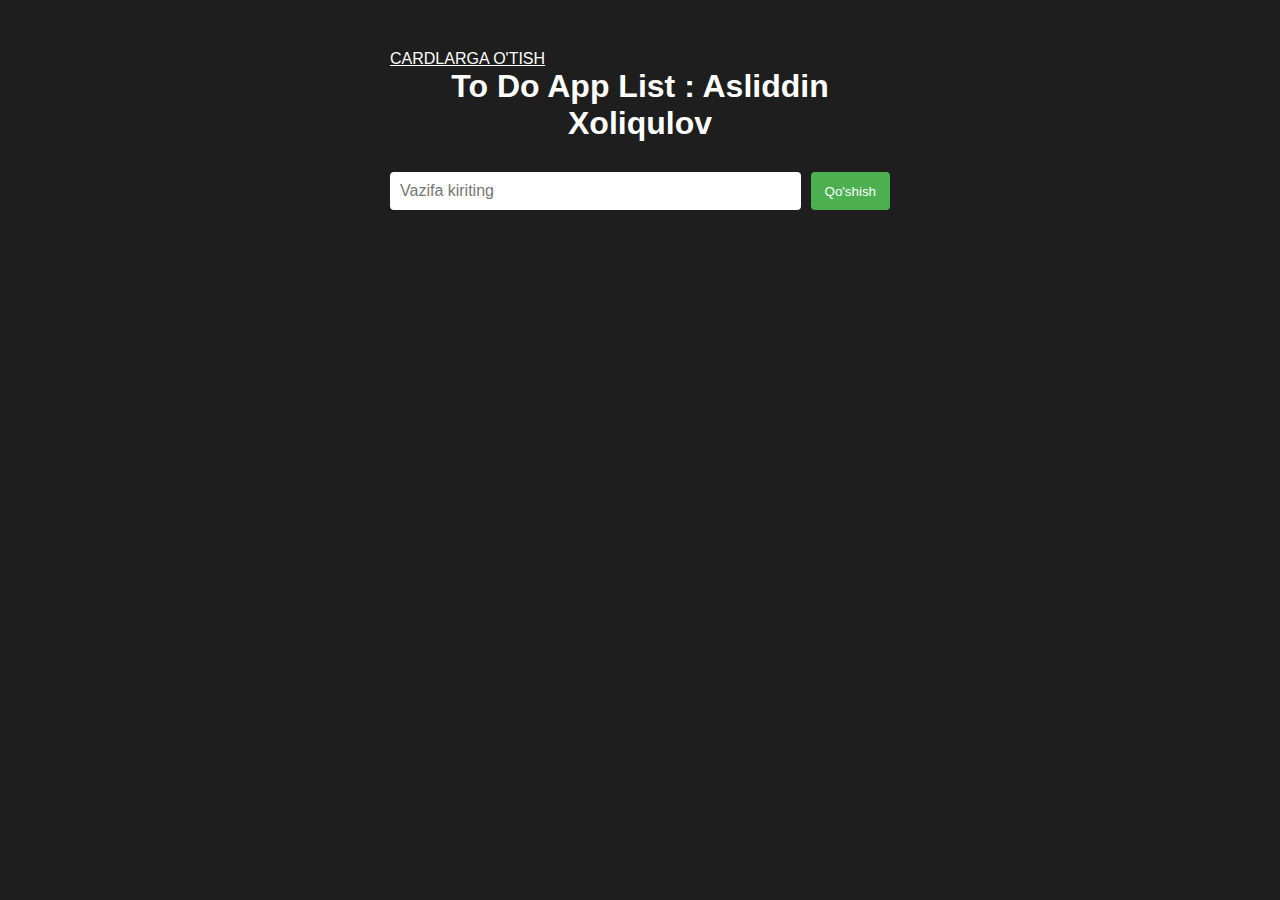
<file: index.html>
<!DOCTYPE html>
<html lang="en">
<head>
  <meta charset="UTF-8" />
  <meta name="viewport" content="width=device-width, initial-scale=1.0"/>
  <title>To Do App</title>
  <link rel="stylesheet" href="style.css" />
</head>
<body>
  <div class="container">
    <a style="color: white;" href="./card..html">CARDLARGA O'TISH</a>
    <h1>To Do App List : Asliddin Xoliqulov</h1>
    <form id="taskForm">
      <input type="text" id="taskInput" placeholder="Vazifa kiriting" required />
      <button type="submit" id="addBtn">Qo'shish</button>
    </form>
    <ul id="taskList"></ul>
  </div>
  <script src="script.js"></script>
</body>
</html>
</file>
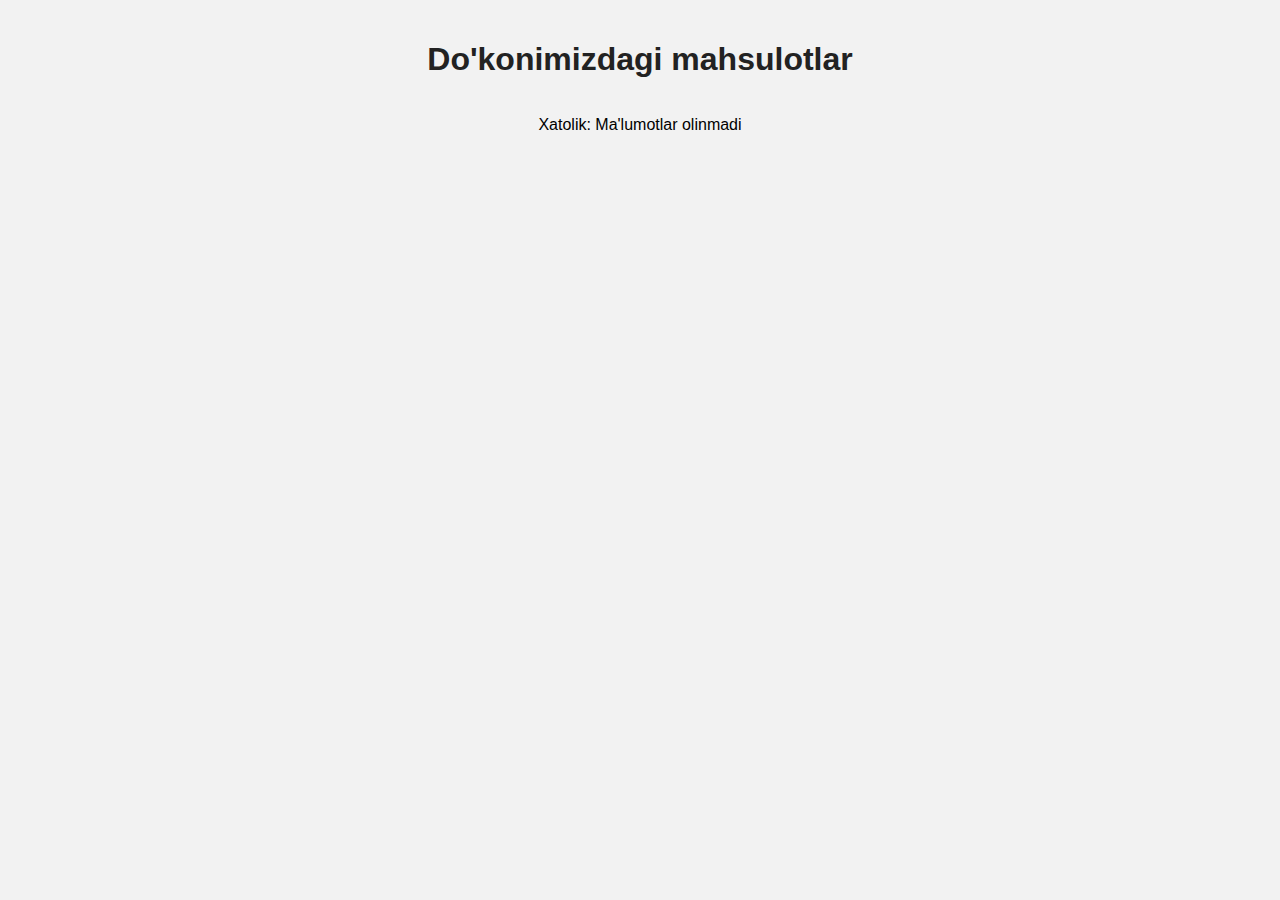
<file: card..html>
<!DOCTYPE html>
<html lang="uz">
<head>
  <meta charset="UTF-8">
  <title>Mahsulotlar</title>
  <link rel="stylesheet" href="./card.css">
  <link rel="stylesheet" href="https://cdnjs.cloudflare.com/ajax/libs/font-awesome/6.5.0/css/all.min.css">
</head>
<body>
  <h1>Do'konimizdagi mahsulotlar</h1>
  <div id="quti"></div>
  <script src="./card.js"></script>
</body>
</html>
</file>
<file: style.css>
* {
  margin: 0;
  padding: 0;
  box-sizing: border-box;
  font-family: sans-serif;
}

body {
  background-color: #1e1e1e;
  color: #fff;
  display: flex;
  justify-content: center;
  align-items: flex-start;
  padding: 50px 20px;
  min-height: 100vh;
}

.container {
  width: 100%;
  max-width: 500px;
}

h1 {
  text-align: center;
  margin-bottom: 30px;
}

form {
  display: flex;
  gap: 10px;
  margin-bottom: 20px;
}

input {
  flex: 1;
  padding: 10px;
  border: none;
  border-radius: 4px;
  font-size: 16px;
}

button {
  background-color: #4caf50;
  color: white;
  padding: 10px 14px;
  border: none;
  border-radius: 4px;
  cursor: pointer;
}

button:hover {
  background-color: #45a049;
}

ul {
  list-style: none;
}

li {
  background-color: #333;
  padding: 10px 14px;
  margin-bottom: 10px;
  border-radius: 4px;
  display: flex;
  justify-content: space-between;
  align-items: center;
}

li span {
  flex: 1;
}

.actions {
  display: flex;
  gap: 10px;
}

.edit, .delete {
  cursor: pointer;
  color: #4caf50;
}

.delete {
  color: red;
}
.task-main {
  display: flex;
  flex-direction: column;
}

.task-time {
  color: #bbb;
  font-size: 12px;
  margin-top: 4px;
}
</file>
<file: card.css>
body {
  font-family: Arial, sans-serif;
  background: #f2f2f2;
  margin: 0;
  padding: 20px;
}

h1 {
  text-align: center;
  color: #222;
}

#quti {
  display: flex;
  flex-wrap: wrap;
  justify-content: center;
  gap: 15px;
}

.mahsulot {
  background: #fff;
  width: 230px;
  border: 1px solid #ccc;
  border-radius: 6px;
  padding: 10px;
  box-shadow: 1px 2px 4px rgba(0,0,0,0.1);
}

.rasm {
  width: 100%;
  height: 200px;
  object-fit: contain;
}

.nomi {
  font-size: 16px;
  margin: 10px 0;
  color: #111;
}

.narxi {
  font-weight: bold;
  margin-bottom: 5px;
}

.kategoriya {
  font-size: 14px;
  color: #777;
}

.baho {
  color: #f39c12;
  font-size: 14px;
  margin-top: 5px;
}
</file>
